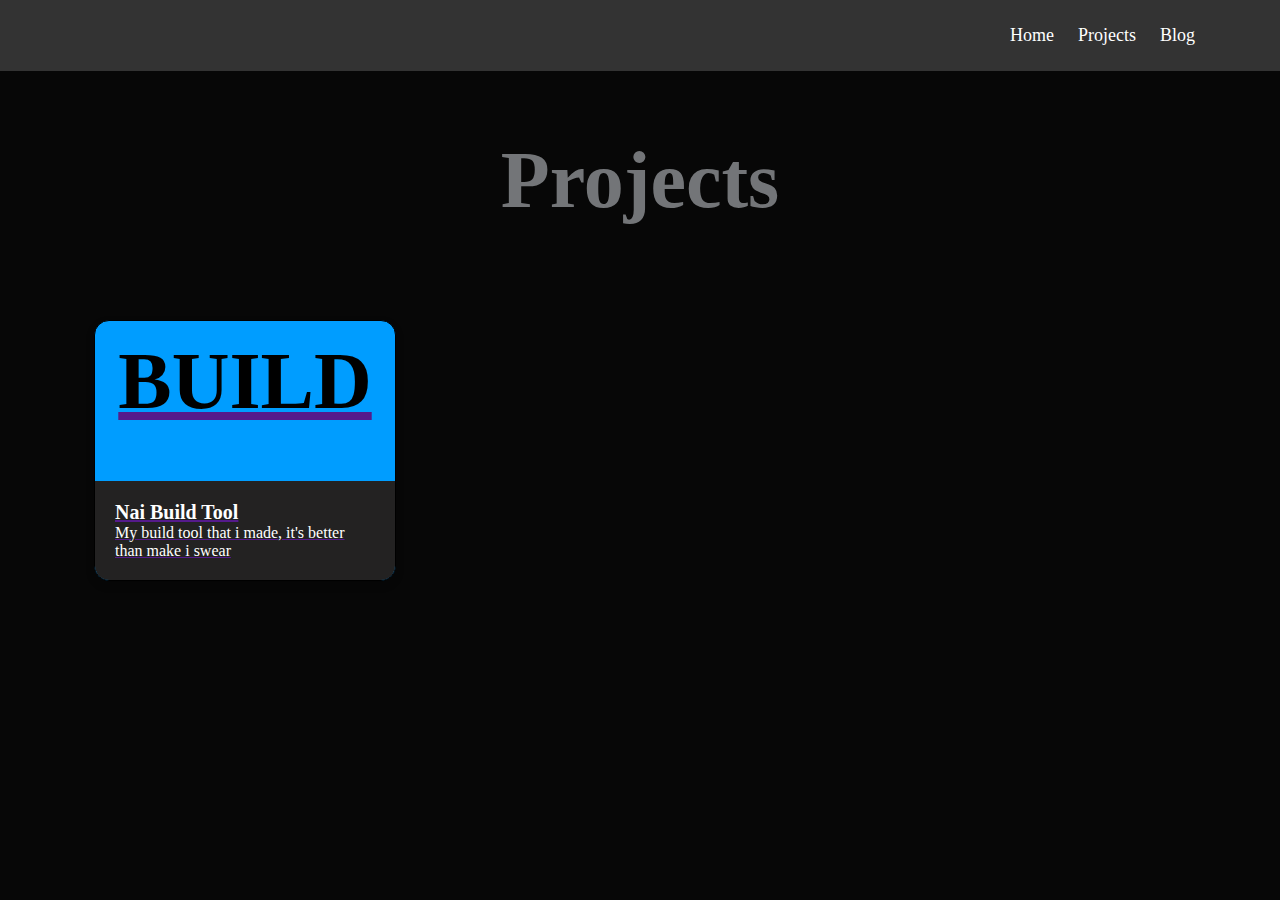
<file: Html FIles/projects.html>
<!DOCTYPE html>
<html lang="en">
<head>
    <meta charset="UTF-8">
    <meta http-equiv="X-UA-Compatible" content="IE=edge">
    <meta name="viewport" content="width=device-width, initial-scale=1.0">
    <title>Projects</title>
    <link rel="stylesheet" href="../CSS Files/style.css">
    <link rel="stylesheet" href="../CSS Files/projects.css">
</head>
<body>
    <nav>
        <ul>
          <li><a href="index.html">Home</a></li>
          <li><a href="projects.html">Projects</a></li>
          <li><a href="blog.html">Blog</a></li>
        </ul>
    </nav>


    <h1>Projects</h1>



    <ul id="card-list">
        <a href="">
            <li id="card-li">
                <div class="card">
                    <h1>BUILD</h1>
                    <div class="card-content">
                        <h2>Nai Build Tool</h2>
                        <p>My build tool that i made, it's better than make i swear</p>
                    </div>
                </div>
            </li>
        </a>
    </ul>



</body>
</html>
</file>
<file: CSS Files/style.css>
h1{
    color: #737578;
    font-size: 500%;
    margin-top: 5%;
    text-align: center;
}

div{
    color: white;
    align-items: center;
}


nav {
    background-color: #333;
    color: #fff;
    display: flex;
    justify-content: flex-end;
    padding: 25px;
}
  
nav ul {
    list-style-type: none;
    margin: 0;
    padding: 0;
    padding-right: 40px; /*placement of items on navbar  */
}
  
nav li {
    display: inline-block;
    margin-right: 20px;
    font-size: large;
}
  
nav li a {
    color: #fff;
    text-decoration: none;
}
  
nav li a:hover {
    text-decoration: underline;
}
  
body{
    padding: 0;
    margin: 0;
    background-color: rgb(7, 7, 7);
}
</file>
<file: CSS Files/projects.css>
/* chatgpt the goat  */

/* CSS for the card */
.card {
    width: 300px;
    border: 1px solid black;
    border-radius: 15px;
    overflow: hidden;
    margin: 20px;
    box-shadow: 0 4px 8px 0 rgba(0, 0, 0, 0.2);
    background-color: rgb(0, 157, 255);
}

/* CSS for the card image */
.card img {
    width: 100%;
    height: auto;
}

/* CSS for the card content */
.card-content {
    background-color: rgb(35, 34, 34);
    padding: 20px;
}

.card h1{
    background-color: rgb(0, 157, 255);
    color: black;
    text-decoration: none;
}


.card h2 {
    font-size: 20px;
    margin: 0;
    /* color: black; */
}

.card p {
    font-size: 16px;
    margin: 0;
    /* color: black; */
}

#card_list a{
    text-decoration: none;
}

#card-list{
    display: flex;
    list-style-type: none; /* Remove bullets */
    padding: 0;
    margin: 5%;

}

#card-li{
    padding: 10px;
    text-decoration: none;
}

body{
    text-decoration: none;
}
</file>
